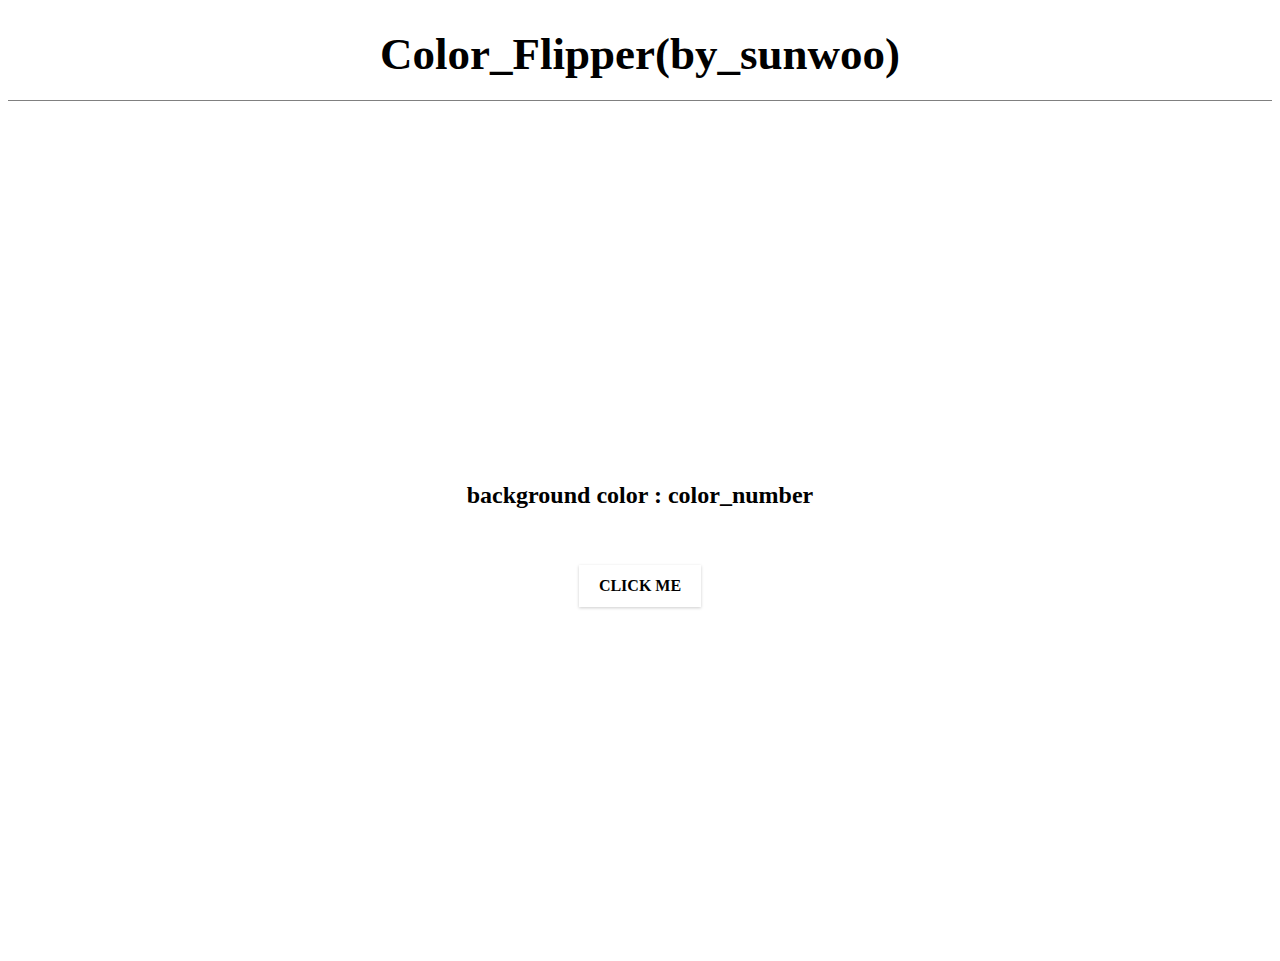
<file: 1.color_flipper_mine/index.html>
<!DOCTYPE html>
<html lang="en">
    <head>
        <meta charset="UTF-8">
        <meta name="viewport" content="width=device-width, initial-scale=1.0">
        <title>1.Color Flipper</title>
        <link rel="stylesheet" href="button.css"/>
    </head>
    <body>
        <h1>Color_Flipper(by_sunwoo)</h1>

        <main>
            <div class ="container">
                <h2>background color : <span class ="color">color_number</span></h2>
                <button class ="btn btn-hero" id ="btn">click me</button>
                </div>
        </main>
        <script src="changing_color.js"></script>

    </body>
    </html>
</file>
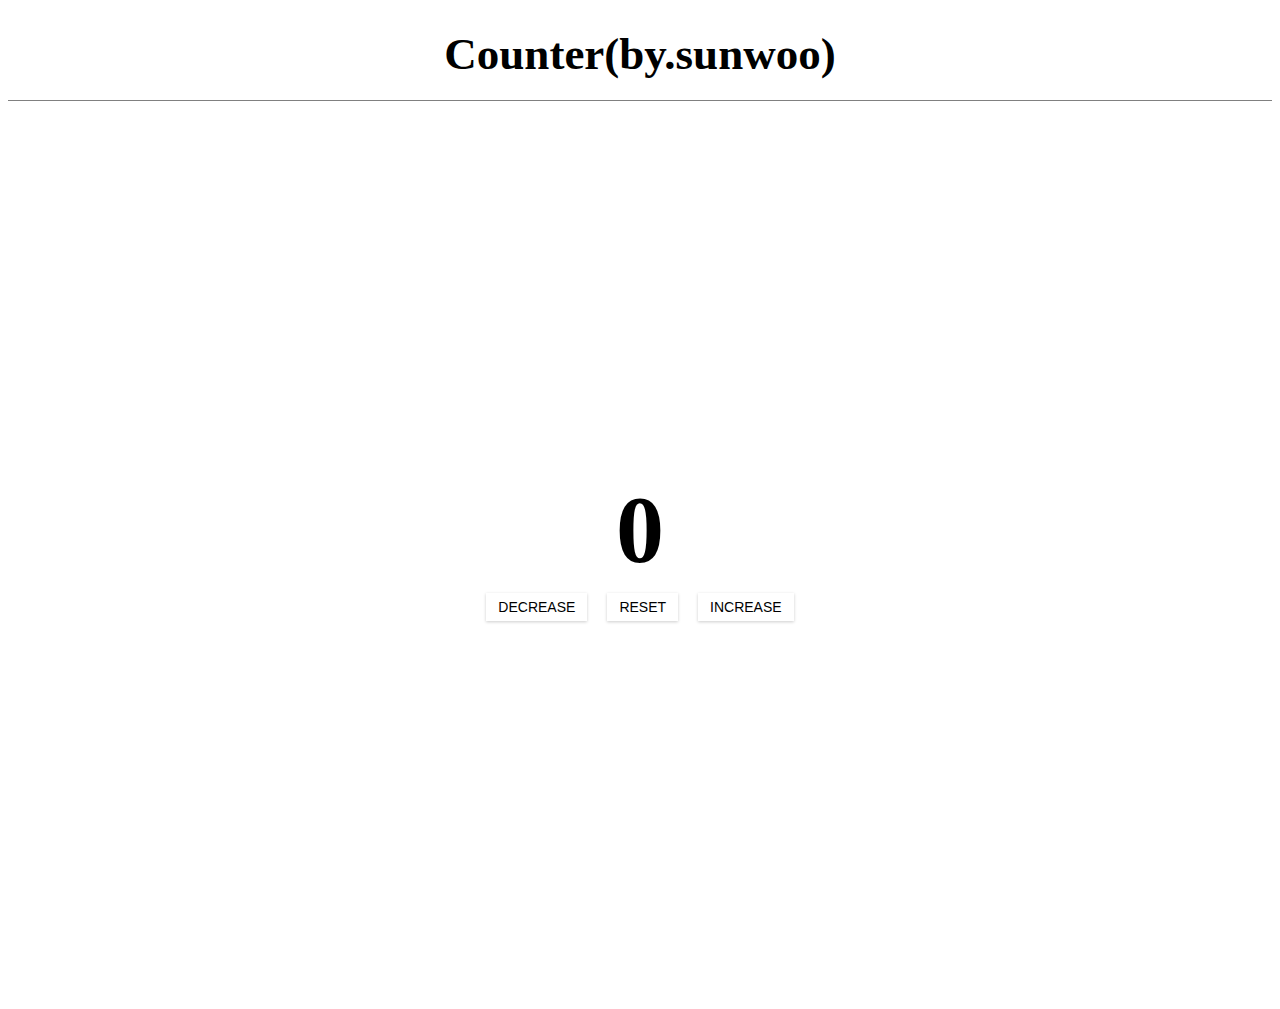
<file: 2.Counter/index.html>
<!DOCTYPE html>
<html lang="en">
    <head>
        <meta charset="UTF-8">
        <meta name="viewport" content="width=device-width, initial-scale=1.0">
        <title>2.counter</title>
        <link rel="stylesheet" href="button.css"/>
    </head>
    <body>
        <h1>Counter(by.sunwoo)</h1>
        <main>
            <div class = "container">
                <span id="value">0</span>
                <div class ="button-container">
                    <button class ="btn decrease">decrease</button>
                    <button class ="btn reset">reset</button> 
                    <button class ="btn increase">increase</button>
                </div>

            </div>
              
        </main>
        <script src="counter.js"></script>
    </body>
    </html>
</file>
<file: 1.color_flipper_mine/button.css>
main {
    min-height: calc(100vh - 3rem);
    display: grid;
    place-items: center;
  }
  .container {
    text-align: center;
  }
  .container h2 {
    background: var(--clr-black);
    color: var(--clr-white);
    padding: 1rem;
    border-radius: var(--radius);
    margin-bottom: 2.5rem;
  }
  h1 {
        font-size :45px;
        text-align:center;
        border-bottom:1px solid gray;
        margin:0;
        padding:20px;
    }
  .color {
    color: var(--clr-primary-5);
  }
  .btn-hero {
    font-family: var(--ff-primary);
    text-transform: uppercase;
    background: transparent;
    color: var(--clr-black);
    letter-spacing: var(--spacing);
    display: inline-block;
    font-weight: 700;
    transition: var(--transition);
    border: 2px solid var(--clr-black);
    cursor: pointer;
    box-shadow: 0 1px 3px rgba(0, 0, 0, 0.2);
    border-radius: var(--radius);
    font-size: 1rem;
    padding: 0.75rem 1.25rem;
  }
  .btn-hero:hover {
    color: var(--clr-white);
    background: var(--clr-black);
  }
</file>
<file: 2.Counter/button.css>
h1 {
    font-size :45px;
    text-align:center;
    border-bottom:1px solid gray;
    margin:0;
    padding:20px;
}
  main {
    min-height: 100vh;
    display: grid;
    place-items: center;
  }
  .container {
    text-align: center;
  }
  #value {
    font-size: 6rem;
    font-weight: bold;
  }
  .btn {
    text-transform: uppercase;
    background: transparent;
    color: var(--clr-black);
    padding: 0.375rem 0.75rem;
    letter-spacing: var(--spacing);
    display: inline-block;
    transition: var(--transition);
    font-size: 0.875rem;
    border: 2px solid var(--clr-black);
    cursor: pointer;
    box-shadow: 0 1px 3px rgba(0, 0, 0, 0.2);
    border-radius: var(--radius);
    margin: 0.5rem;
  }
  .btn:hover {
    color: var(--clr-white);
    background: var(--clr-black);
  }
</file>
